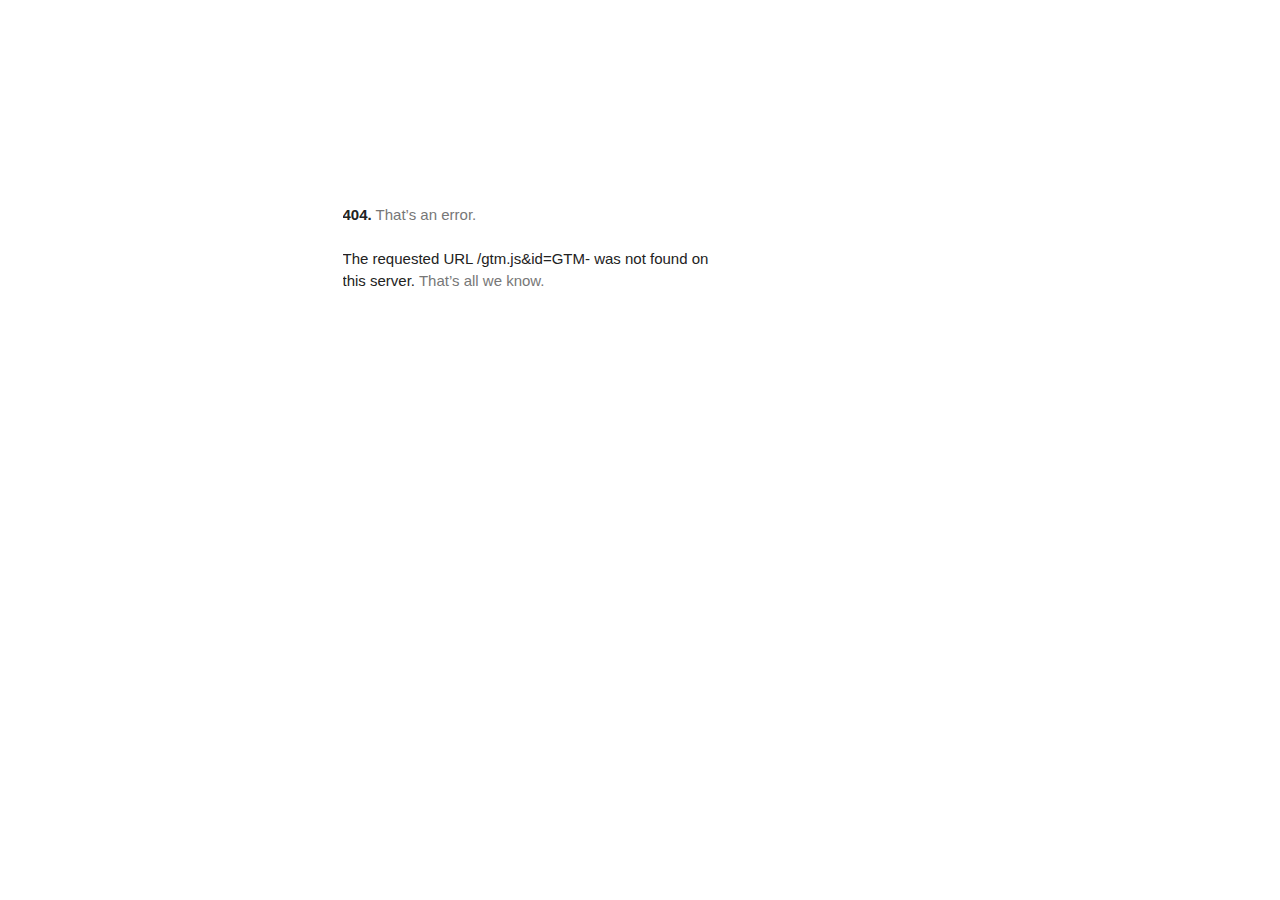
<file: track.fireplaytv.com/382mffllwjsod41d.html>
<!DOCTYPE html>
<html lang=en>
  <meta charset=utf-8>
  <meta name=viewport content="initial-scale=1, minimum-scale=1, width=device-width">
  <title>Error 404 (Not Found)!!1</title>
  <style>
    *{margin:0;padding:0}html,code{font:15px/22px arial,sans-serif}html{background:#fff;color:#222;padding:15px}body{margin:7% auto 0;max-width:390px;min-height:180px;padding:30px 0 15px}* > body{background:url(//www.google.com/images/errors/robot.png) 100% 5px no-repeat;padding-right:205px}p{margin:11px 0 22px;overflow:hidden}ins{color:#777;text-decoration:none}a img{border:0}@media screen and (max-width:772px){body{background:none;margin-top:0;max-width:none;padding-right:0}}#logo{background:url(//www.google.com/images/branding/googlelogo/1x/googlelogo_color_150x54dp.png) no-repeat;margin-left:-5px}@media only screen and (min-resolution:192dpi){#logo{background:url(//www.google.com/images/branding/googlelogo/2x/googlelogo_color_150x54dp.png) no-repeat 0% 0%/100% 100%;-moz-border-image:url(//www.google.com/images/branding/googlelogo/2x/googlelogo_color_150x54dp.png) 0}}@media only screen and (-webkit-min-device-pixel-ratio:2){#logo{background:url(//www.google.com/images/branding/googlelogo/2x/googlelogo_color_150x54dp.png) no-repeat;-webkit-background-size:100% 100%}}#logo{display:inline-block;height:54px;width:150px}
  </style>
  <a href=//www.google.com/><span id=logo aria-label=Google></span></a>
  <p><b>404.</b> <ins>That’s an error.</ins>
  <p>The requested URL <code>/gtm.js&amp;id=GTM-</code> was not found on this server.  <ins>That’s all we know.</ins>
</file>
